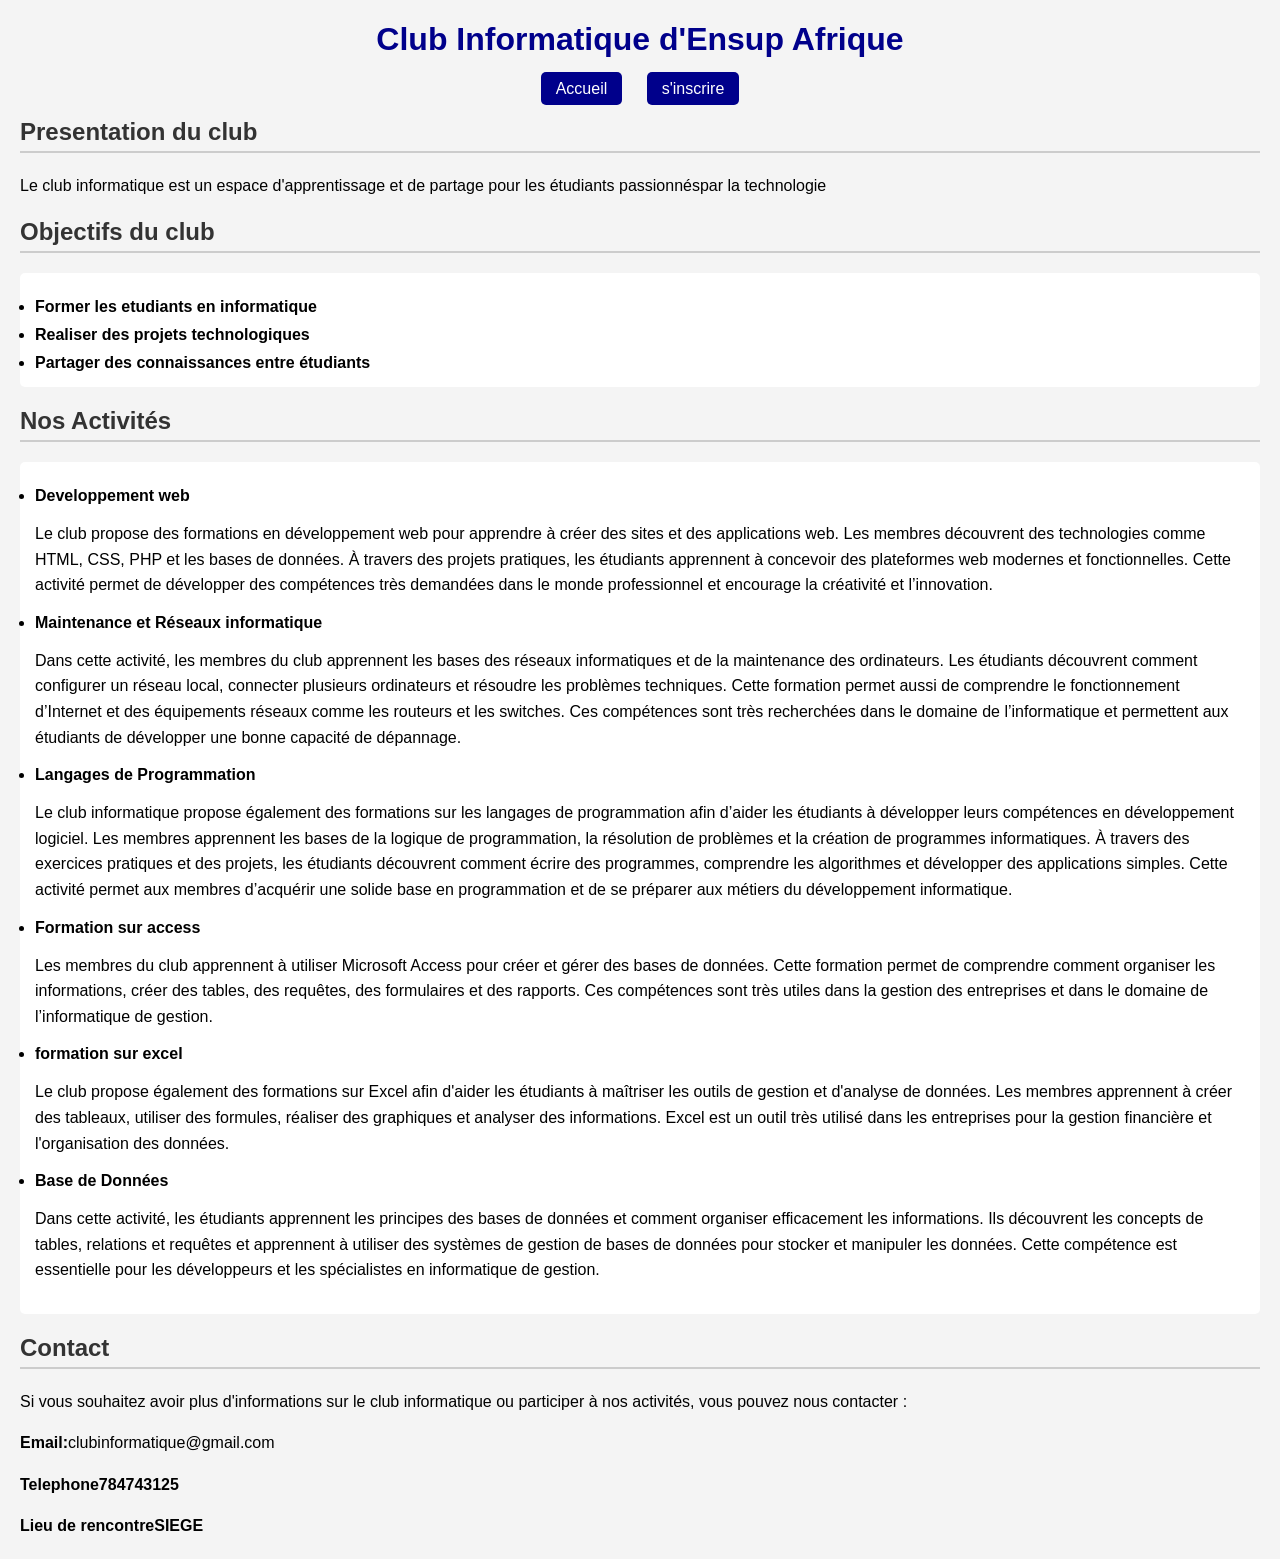
<file: index.html>
<!DOCTYPE html>
<html lang="fr">
<head>
    <meta charset="UTF-8">
    <meta name="viewport" content="width=device-width, initial-scale=1.0">
    <title>CLUB INFORMATIQUE</title>
    <link rel="stylesheet" href="style.css">
</head>
<body>
    <H1><strong>Club Informatique d'Ensup Afrique</strong></H1>
    <nav>
        <a href="index.html">Accueil</a>
        <a href="inscription.html">s'inscrire</a>
    </nav>
    <h2>Presentation du club</h2>
    <p>
        Le club informatique est un espace d'apprentissage et de partage pour les étudiants passionnéspar la technologie
    </p>
<h2>Objectifs du club</h2>
<ul>
    <li>Former les etudiants en informatique</li>
   <li>Realiser des projets technologiques</li>
    <li>Partager des connaissances entre étudiants</li>
</ul>
<h2> Nos Activités</h2>
<ul>
    <li>Developpement web</li>
    <p>
        
Le club propose des formations en développement web pour apprendre à créer
des sites et des applications web. Les membres découvrent des technologies
comme HTML, CSS, PHP et les bases de données. À travers des projets pratiques,
les étudiants apprennent à concevoir des plateformes web modernes et
fonctionnelles. Cette activité permet de développer des compétences très
demandées dans le monde professionnel et encourage la créativité et
l’innovation.
</p>
    
    <li>Maintenance et Réseaux informatique</li>
<p>
Dans cette activité, les membres du club apprennent les bases des réseaux informatiques
et de la maintenance des ordinateurs. Les étudiants découvrent comment configurer
un réseau local, connecter plusieurs ordinateurs et résoudre les problèmes techniques.
Cette formation permet aussi de comprendre le fonctionnement d’Internet et des
équipements réseaux comme les routeurs et les switches. Ces compétences sont très
recherchées dans le domaine de l’informatique et permettent aux étudiants de
développer une bonne capacité de dépannage.
</p>
  <li>Langages de Programmation</li>

<p>
Le club informatique propose également des formations sur les langages
de programmation afin d’aider les étudiants à développer leurs compétences
en développement logiciel. Les membres apprennent les bases de la logique
de programmation, la résolution de problèmes et la création de programmes
informatiques.

À travers des exercices pratiques et des projets, les étudiants découvrent
comment écrire des programmes, comprendre les algorithmes et développer
des applications simples. Cette activité permet aux membres d’acquérir
une solide base en programmation et de se préparer aux métiers du
développement informatique.
</p>
<li>Formation sur access</li>
<p>
Les membres du club apprennent à utiliser Microsoft Access pour créer
et gérer des bases de données. Cette formation permet de comprendre
comment organiser les informations, créer des tables, des requêtes,
des formulaires et des rapports. Ces compétences sont très utiles
dans la gestion des entreprises et dans le domaine de l’informatique
de gestion.
</p>
<li>formation sur excel</li>
<p>
Le club propose également des formations sur Excel afin d'aider les
étudiants à maîtriser les outils de gestion et d'analyse de données.
Les membres apprennent à créer des tableaux, utiliser des formules,
réaliser des graphiques et analyser des informations. Excel est un
outil très utilisé dans les entreprises pour la gestion financière
et l'organisation des données.
</p>
<li>Base de Données</li>

<p>
Dans cette activité, les étudiants apprennent les principes des bases
de données et comment organiser efficacement les informations.
Ils découvrent les concepts de tables, relations et requêtes
et apprennent à utiliser des systèmes de gestion de bases de données
pour stocker et manipuler les données. Cette compétence est essentielle
pour les développeurs et les spécialistes en informatique de gestion.
</p>
</ul>
<h2>Contact</h2>

<p>
Si vous souhaitez avoir plus d'informations sur le club informatique
ou participer à nos activités, vous pouvez nous contacter :
</p>

<p><strong>Email:</strong>clubinformatique@gmail.com</p>
<p><strong>Telephone<strong>784743125</p>
<p><strong>Lieu de rencontre<strong>SIEGE</p>



</body>
</html>
</file>
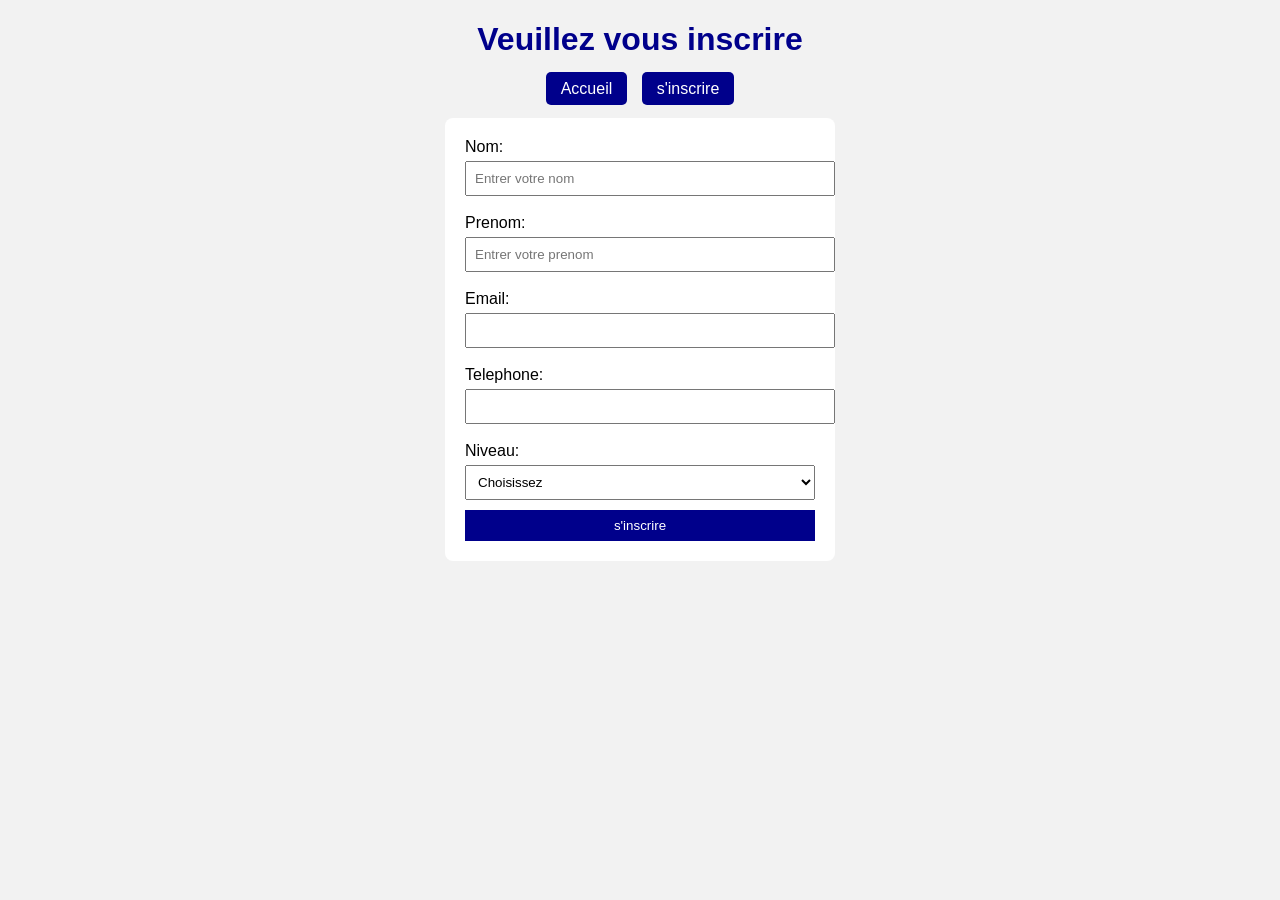
<file: inscription.html>
<!DOCTYPE html>
<html lang="en">
<head>
    <meta charset="UTF-8">
    <meta name="viewport" content="width=device-width, initial-scale=1.0">
    <title>Ma formulaire</title>
    <link rel="stylesheet" href="formulaire.css">
</head>
<body>
    <h1>Veuillez vous inscrire</h1>
     <nav>
        <a href="index.html">Accueil</a>
        <a href="inscription.html">s'inscrire</a>
    </nav>
    <form method="POST" action="traitement_inscription.php">
        Nom:<input type="text" name="nom" placeholder="Entrer votre nom" required><br><br>
        Prenom:<input type="text" name="prenom" placeholder="Entrer votre prenom" required><br><br>
        Email: <input type="text" name="email"><br><br>
        Telephone:<input type="text" name="number"><br><br>
        Niveau: <select name="niveau"><br><br>
        <option value="">Choisissez</option>
            <option value="L1">L1</option>
            <option value="L2">L2</option>
            <option value="L3">L3</option>
        </select>
        <input type="submit" value="s'inscrire">

    </form>
    <?php
    $nom = $_POST['nom'];
    $prenom = $_POST['prenom'];
    $email = $_POST['email'];
    $number = $_POST['number'];
    $niveau = $_POST['niveau'];

    $connection = mysqli_connect("localhost","root","","club_informatique");
    if(!$connection){
        die("erreur :" . mysqli_connect_error());

    }
    // Sécuriser les données pour eviter les injections sql
$nom = mysqli_real_escape_string($connection, $nom);
$prenom = mysqli_real_escape_string($connection, $prenom);
$email = mysqli_real_escape_string($connection, $email);
$number = mysqli_real_escape_string($connection, $number);
$niveau = mysqli_real_escape_string($connection, $niveau);

    
    $requete = mysqli_query($connection,"INSERT INTO les_inscrits(Nom,Prenom,Email,Telephone,Niveau) values ('$nom','$prenom','$email','$number','$niveau')");
    if($requete){
        echo " Inscription reussie! Bienvenue au club informatique";
    }
    else
        echo"erreur" . mysqli_error($connection);
    ?>
</body>
</html>
</file>
<file: style.css>
body{
    font-family: Arial, sans-serif;
    background-color: #f4f4f4;
    margin: 20px;
}

h1{
    text-align: center;
    color: darkblue;
}

h2{
    color: #333;
    border-bottom: 2px solid #ccc;
    padding-bottom: 5px;
}

nav{
    text-align: center;
    margin: 20px 0;
}

nav a{
    text-decoration: none;
    margin: 10px;
    color: white;
    background-color: darkblue;
    padding: 8px 15px;
    border-radius: 5px;
}

nav a:hover{
    background-color: blue;
}

p{
    line-height: 1.6;
}

ul{
    background-color: white;
    padding: 15px;
    border-radius: 5px;
}

li{
    font-weight: bold;
    margin-top: 10px;
}
</file>
<file: formulaire.css>
body{
    font-family: Arial, sans-serif;
    background-color: #f2f2f2;
    margin: 0;
    padding: 0;
}

h1{
    text-align: center;
    color: darkblue;
}

nav{
    text-align: center;
    margin: 20px;
}

nav a{
    text-decoration: none;
    background-color: darkblue;
    color: white;
    padding: 8px 15px;
    margin: 5px;
    border-radius: 5px;
}

nav a:hover{
    background-color: blue;
}

form{
    background-color: white;
    width: 350px;
    margin: auto;
    padding: 20px;
    border-radius: 8px;
}

input, select{
    width: 100%;
    padding: 8px;
    margin-top: 5px;
}

input[type="submit"]{
    background-color: darkblue;
    color: white;
    border: none;
    margin-top: 10px;
    cursor: pointer;
}

input[type="submit"]:hover{
    background-color: blue;
}
</file>
